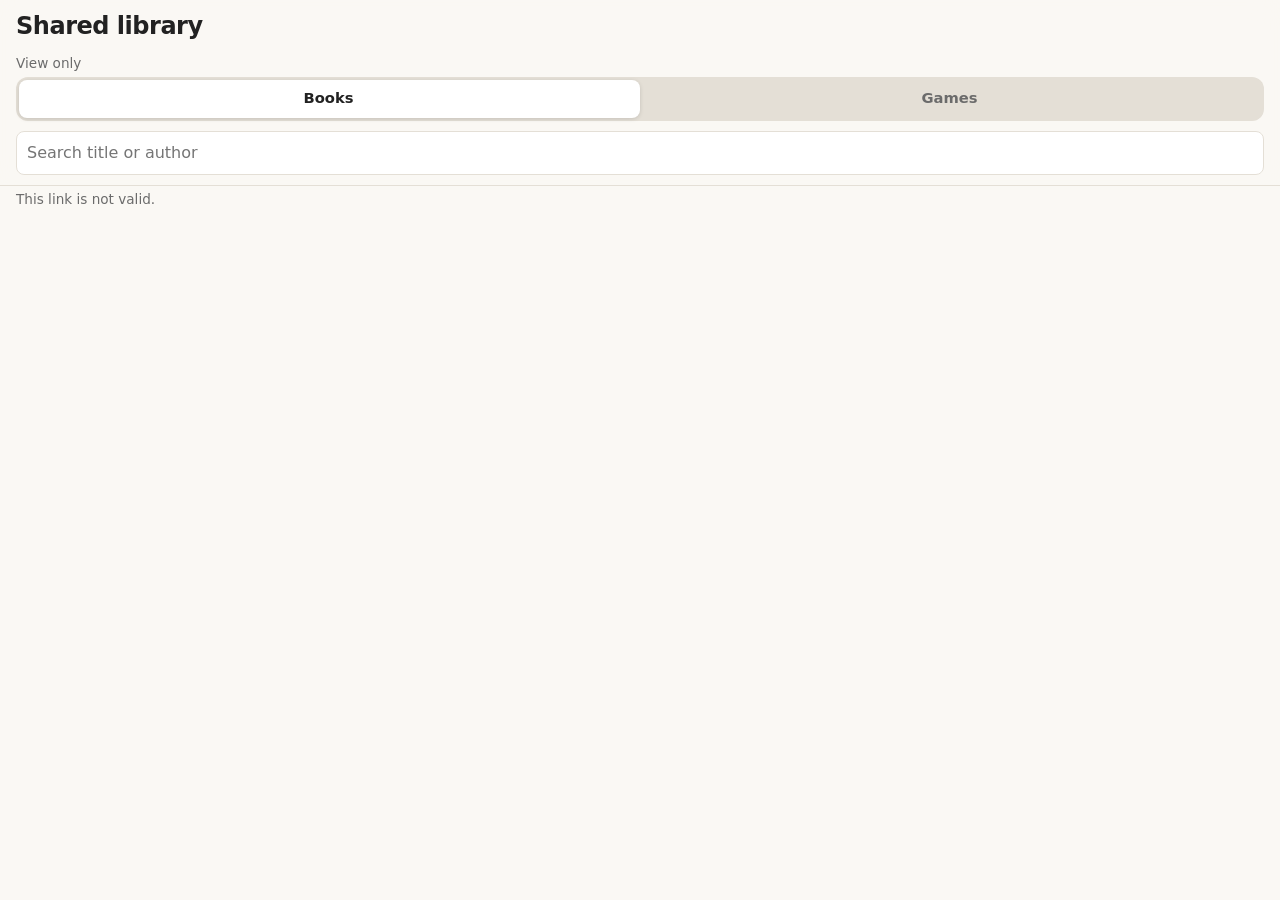
<file: view.html>
<!doctype html>
<html lang="en">
<head>
<meta charset="utf-8">
<meta name="viewport" content="width=device-width,initial-scale=1,viewport-fit=cover">
<meta name="robots" content="noindex">
<meta name="referrer" content="no-referrer">
<title>Shared library</title>
<link rel="stylesheet" href="styles.css">
</head>
<body>
<header>
  <h1>Shared library</h1>
  <p class="hint">View only</p>
  <nav>
    <button id="tab-library" class="active">Books <span id="count-library"></span></button>
    <button id="tab-games">Games <span id="count-games"></span></button>
  </nav>
  <input id="q" type="search" placeholder="Search title or author" autocomplete="off">
</header>
<main>
  <p id="msg" class="hint">Loading…</p>
  <ul id="list"></ul>
</main>
<script src="config.js"></script>
<script src="js/cover.js"></script>
<script src="js/view.js"></script>
</body>
</html>
</file>
<file: styles.css>
:root{--bg:#faf8f4;--fg:#222;--muted:#6b6b6b;--accent:#2f5d50;--card:#fff;--line:#e4dfd6;--danger:#b3261e}
@media(prefers-color-scheme:dark){:root{--bg:#161815;--fg:#eee;--muted:#a0a0a0;--accent:#6fb59f;--card:#20231f;--line:#333;--danger:#f2877f}}
*{box-sizing:border-box}
body{margin:0;-webkit-tap-highlight-color:transparent;font:16px/1.4 system-ui,sans-serif;background:var(--bg);color:var(--fg);padding-bottom:96px}
header{padding:calc(12px + env(safe-area-inset-top)) 16px 12px;background:var(--bg);border-bottom:1px solid var(--line)}
h1{margin:0 0 8px;font-size:1.3rem}
nav{display:flex;gap:8px;margin-bottom:8px}
nav button{flex:1;background:var(--card);color:var(--fg);border:1px solid var(--line)}
nav button.active{background:var(--accent);color:#fff;border-color:var(--accent)}
input,select{width:100%;min-height:44px;padding:10px;font-size:16px;font:inherit;border:1px solid var(--line);border-radius:8px;background:var(--card);color:var(--fg)}
button{min-height:44px;padding:10px 14px;font:inherit;border:0;border-radius:8px;background:var(--accent);color:#fff;cursor:pointer}
button.secondary{background:var(--card);color:var(--fg);border:1px solid var(--line)}
button.danger{background:var(--danger)}
button.link,label.link{background:none;color:var(--muted);text-decoration:underline;font-size:.9rem;cursor:pointer}
main{padding:8px 16px}
ul{list-style:none;margin:0;padding:0}
li{display:flex;gap:12px;background:var(--card);border:1px solid var(--line);border-radius:10px;padding:10px;margin:8px 0;cursor:pointer}
li .cv{position:relative;flex:none;width:48px;height:72px}
li .cv img{width:48px;height:72px}
.fmt{position:absolute;left:0;right:0;bottom:0;text-align:center;font-size:.6rem;line-height:1.5;font-weight:700;letter-spacing:.02em;color:#fff;border-radius:0 0 4px 4px;pointer-events:none}
.fmt.dig{background:#2563ebdd}.fmt.phy{background:#555d}
li img,.ph{width:48px;height:72px;object-fit:cover;border-radius:4px;background:var(--line);flex:none}
.ph{display:flex;align-items:center;justify-content:center;color:var(--muted)}
li .t{font-weight:600}li .a,li .n{color:var(--muted);font-size:.9rem}
li .move{margin-left:auto;align-self:center;font-size:.85rem;padding:8px 12px}
#empty{color:var(--muted);text-align:center;padding:32px 0}
.fab{position:fixed;bottom:calc(12px + env(safe-area-inset-bottom));left:0;right:0;display:flex;gap:8px;padding:0 16px}
.fab button{flex:1;padding:14px;box-shadow:0 2px 8px #0003}
footer{display:flex;flex-wrap:wrap;justify-content:center;gap:4px 16px;padding:12px 10px}
dialog{border:0;border-radius:14px;padding:16px;width:min(92vw,440px);background:var(--bg);color:var(--fg)}
dialog::backdrop{background:#0008}
dialog h2{margin:0 0 8px;font-size:1.1rem}
dialog label{display:block;margin:8px 0;font-size:.9rem;color:var(--muted)}
.row{display:flex;gap:8px;align-items:center;margin:8px 0}
.video-wrap{position:relative;background:#000;border-radius:10px;overflow:hidden;aspect-ratio:4/3}
video{width:100%;height:100%;object-fit:cover}
#edit-cover{width:80px;border-radius:4px;display:block;margin-bottom:8px}
.warn{color:var(--danger);font-size:.9rem}
.filters{display:flex;flex-wrap:wrap;gap:8px;align-items:center;margin-top:8px}
.filters select{flex:1;min-width:0}
.chk{display:flex;align-items:center;gap:4px;white-space:nowrap;font-size:.9rem}
.chk input{width:auto}
.badges{display:flex;gap:6px;flex-wrap:wrap;margin-top:2px}
.badge{font-size:.75rem;padding:1px 8px;border-radius:99px;background:var(--line);color:var(--fg)}
.badge.lent{background:var(--danger);color:#fff}
.badge.read{background:var(--accent);color:#fff}
.reticle{position:absolute;inset:30% 8%;border:2px solid #fff9;border-radius:10px;box-shadow:0 0 0 999px #0005;pointer-events:none}
.row input[type=radio]{width:auto;min-height:0}
#torch{margin:8px 0;width:100%}
button.link,label.link{min-height:44px;display:inline-flex;align-items:center}
dialog{max-height:92vh;max-height:calc(100dvh - 24px);overflow:auto;overscroll-behavior:contain}
.hint{font-size:.85rem;color:var(--muted);margin:0 0 4px}
#sync-dot{font-size:.7rem}
.sync-ok #sync-dot{color:#2e9e5b}.sync-busy #sync-dot{color:#d9a400}.sync-error #sync-dot{color:var(--danger)}
.sort{margin-top:8px}
#empty{padding:32px 16px;line-height:1.6}
.detail h2{font-size:1.3rem;margin:8px 0 2px}.detail h3{font-size:1rem;margin:14px 0 4px}
#d-cover{display:block;max-height:240px;max-width:60%;margin:0 auto;border-radius:6px;box-shadow:0 2px 10px #0004}
.d-author{margin:0 0 6px;color:var(--muted)}.d-rating{margin:6px 0;font-weight:600}
.d-desc{white-space:pre-line;margin:0;max-height:34vh;overflow:auto}
.detail a{color:var(--accent)}
textarea{width:100%;padding:10px;font:inherit;font-size:16px;border:1px solid var(--line);border-radius:8px;background:var(--card);color:var(--fg)}
.find{list-style:none;margin:6px 0;padding:0}.find li{margin:4px 0;padding:8px;cursor:pointer}
.find li .t{font-size:.95rem}
.d-mine{margin:8px 0;padding:8px 10px;border:1px solid var(--line);border-radius:8px}
.d-mine:empty{display:none}.d-mine p{margin:3px 0}.d-mine .k{color:var(--muted);font-size:.85rem}
.bar{height:6px;border-radius:3px;background:var(--line);overflow:hidden;margin-top:3px}.bar i{display:block;height:100%;background:var(--accent)}


.badge.pub{opacity:.75}

.abs{font-size:.8rem;color:var(--muted);display:-webkit-box;-webkit-line-clamp:2;-webkit-box-orient:vertical;overflow:hidden}
input[type=date]{-webkit-appearance:none;appearance:none;min-width:0;max-width:100%;display:block}

dialog form>.row:last-child,#detail-dialog .row:last-child{position:sticky;bottom:-16px;background:var(--bg);padding:10px 0 calc(10px + env(safe-area-inset-bottom));margin-top:8px;border-top:1px solid var(--line);z-index:1}
body{padding-bottom:calc(96px + env(safe-area-inset-bottom))}

[hidden]{display:none!important}

#filter-box{margin-top:8px}
#filter-box summary,#more summary{cursor:pointer;color:var(--muted);font-size:.9rem;min-height:44px;display:flex;align-items:center}
#more{width:100%;text-align:center}
#more summary{justify-content:center}
#more[open]{display:flex;flex-wrap:wrap;justify-content:center;gap:0 16px}
#more[open] summary{width:100%}
.backup{margin:8px 16px 0;padding:10px 12px;border:1px solid var(--line);border-radius:8px;background:var(--card);font-size:.9rem;cursor:pointer}
.backup.bad{border-color:var(--danger);color:var(--danger)}
.d-status{margin:8px 0}
summary::marker{content:""}#filter-box summary::before,#more summary::before{content:"\25B8\00a0"}details[open]>summary::before{content:"\25BE\00a0"}

#pdf-dialog{width:100vw;max-width:100vw;height:100dvh;max-height:100dvh;margin:0;border-radius:0;padding:8px;overflow:hidden}
#pdf-dialog[open]{display:flex;flex-direction:column;gap:6px}
.pdf-bar{display:flex;align-items:center;gap:10px;padding-top:env(safe-area-inset-top)}
.pdf-bar strong{flex:1;min-width:0;overflow:hidden;text-overflow:ellipsis;white-space:nowrap}
.pdf-bar a{color:var(--accent);font-size:.9rem;white-space:nowrap}
#pdf-frame{flex:1;width:100%;border:1px solid var(--line);border-radius:8px;background:#fff}
#pdf-dialog .hint{margin:0 0 env(safe-area-inset-bottom)}

.row.wrap{flex-wrap:wrap}.row.wrap button{flex:1 1 auto}
#reader-dialog{width:100vw;max-width:100vw;height:100dvh;max-height:100dvh;margin:0;border-radius:0;padding:0;overflow:hidden;background:var(--rd-bg);color:var(--rd-fg);--rd-bg:#f4f1ea;--rd-fg:#1c1c1e;--rd-bar:#f4f1eaee;--rd-line:#d8d3c7}
#reader-dialog[data-theme=sepia]{--rd-bg:#e9dcc0;--rd-fg:#3b2f1e;--rd-bar:#e9dcc0ee;--rd-line:#cdbd98}
#reader-dialog[data-theme=night]{--rd-bg:#000;--rd-fg:#d8d8dc;--rd-bar:#111111ee;--rd-line:#2a2a2d}
#reader-dialog[open]{display:block}
#reader-dialog .rd-chrome{position:absolute;left:0;right:0;z-index:2;display:flex;align-items:center;gap:10px;background:var(--rd-bar);backdrop-filter:blur(12px);-webkit-backdrop-filter:blur(12px);transition:transform .2s,opacity .2s}
.rd-top{top:0;padding:calc(6px + env(safe-area-inset-top)) 10px 6px;border-bottom:1px solid var(--rd-line)}
.rd-top strong{flex:1;text-align:center;overflow:hidden;text-overflow:ellipsis;white-space:nowrap;font-weight:600}
.rd-foot{bottom:0;flex-direction:column;align-items:stretch;gap:0;padding:2px 12px calc(2px + env(safe-area-inset-bottom) * .5);border-top:1px solid var(--rd-line)}
.rd-row{display:flex;align-items:center;gap:10px}
.rd-tools{display:flex;justify-content:space-around;margin-top:0;padding-top:0}
.rd-tools button{font-size:.85rem;min-height:34px;padding:4px 10px}
#reader-dialog[data-mode=pdf] #rd-toc,#reader-dialog[data-mode=pdf] #rd-find,#reader-dialog[data-mode=pdf] #rd-notes,#reader-dialog[data-mode=pdf] #rd-mark{display:none}
.rd-mid{flex:1;text-align:center;font-size:.8rem}.rd-mid input{width:100%;min-height:28px;padding:0;border:0;background:none;accent-color:var(--rd-fg)}
#reader-dialog button{background:none;color:var(--rd-fg);font-weight:600;padding:8px 10px;min-height:40px}
#reader-dialog.bare .rd-top{transform:translateY(-100%);opacity:0;pointer-events:none}
#reader-dialog.bare .rd-foot{transform:translateY(100%);opacity:0;pointer-events:none}
#rd-scroll{position:absolute;inset:0;overflow:auto;-webkit-overflow-scrolling:touch;display:flex;justify-content:safe center;align-items:flex-start;padding:calc(58px + env(safe-area-inset-top)) 8px calc(70px + env(safe-area-inset-bottom))}
#rd-canvas{flex:none;background:#fff;box-shadow:0 1px 10px #0003;border-radius:2px}
#reader-dialog[data-theme=sepia] #rd-canvas{filter:sepia(.45) brightness(.96)}
#reader-dialog[data-theme=night] #rd-canvas{filter:invert(1) hue-rotate(180deg) brightness(.9);box-shadow:none}

.grow{flex:1 1 120px;margin:0!important}
#d-readers:empty{display:none}
.badge.rd{background:var(--accent);color:#fff}


.viewbar{display:flex;gap:8px;align-items:center;margin-top:8px}
.seg{display:flex;border:1px solid var(--line);border-radius:8px;overflow:hidden;flex:none}
.seg button{background:var(--card);color:var(--fg);border-radius:0;padding:8px 14px;min-height:40px}
.seg button.on{background:var(--accent);color:#fff}
.viewbar select{flex:1;min-width:0}
#shelves h3{margin:14px 0 6px;font-size:.95rem;display:flex;justify-content:space-between;gap:8px}
#shelves h3 span{color:var(--muted);font-weight:400}
.shelf{display:flex;flex-wrap:wrap;column-gap:8px;row-gap:12px;align-content:flex-start;padding:10px 10px 12px;border-radius:6px;
  background-color:var(--card);
  background-image:linear-gradient(to bottom,transparent 96px,#a9825a 96px,#8d6a45 106px,#0002 106px,transparent 112px);background-size:100% 108px;background-position:0 10px;background-repeat:repeat-y}
.shelf button.bk{position:relative;flex:none;width:64px;height:96px;padding:0;min-height:0;border:0;border-radius:2px 3px 3px 2px;background:var(--line);box-shadow:2px 0 3px #0004,inset 3px 0 2px #fff3;overflow:hidden}
.shelf button.bk img{width:100%;height:100%;object-fit:cover;display:block}
.shelf .dot{position:absolute;top:3px;right:3px;width:12px;height:12px;border-radius:50%;border:2px solid #fff;background:var(--danger)}
.shelf .dot.reading{background:#2e9e5b}
.shelves-hint{color:var(--muted);font-size:.85rem;margin:6px 0}

#rd-epub{position:absolute;inset:0;padding:calc(8px + env(safe-area-inset-top)) 0 calc(12px + env(safe-area-inset-bottom) * .5);display:none;background:var(--rd-bg)}
#rd-epub-box{width:100%;height:100%;padding:0 var(--rd-pad,12px)}
#rd-folio{position:absolute;left:0;right:0;bottom:calc(8px + env(safe-area-inset-bottom));text-align:center;font-size:.75rem;color:var(--rd-fg);opacity:.55;pointer-events:none}
#rd-gest{position:absolute;inset:0;z-index:1;touch-action:pan-y}
#reader-dialog[data-mode=epub] #rd-epub{display:block}
#reader-dialog[data-mode=epub] #rd-scroll{display:none}

/* Kindle-style tools */
#rd-mark{padding:8px 6px}
#rd-mark.on svg path{fill:#d9534f;stroke:#d9534f}
#rd-ribbon{position:absolute;top:calc(env(safe-area-inset-top));right:22px;width:18px;height:30px;background:#d9534f;clip-path:polygon(0 0,100% 0,100% 100%,50% 76%,0 100%);z-index:1;pointer-events:none}
#rd-flap{position:absolute;left:0;right:0;top:calc(14px + env(safe-area-inset-top));bottom:calc(34px + env(safe-area-inset-bottom));z-index:1;pointer-events:none;filter:drop-shadow(-6px 0 8px rgba(0,0,0,.35))}
#rd-flap i{position:absolute;inset:0}
#rd-pop{position:absolute;z-index:3;display:flex;flex-wrap:wrap;gap:2px;max-width:min(92vw,330px);padding:6px;border-radius:12px;background:#1c1c1e;color:#fff;box-shadow:0 6px 24px #0006}
#rd-pop button{color:#fff!important;font-size:.82rem;padding:6px 9px;min-height:34px}
#rd-pop .sw{width:28px;height:28px;min-height:0;padding:0;border-radius:50%;border:2px solid #fff6;margin:3px 4px}
#rd-sheet{position:absolute;inset:0;z-index:6;background:#0006;display:flex;align-items:flex-end}
#rd-sheet[hidden]{display:none}
.rd-card{width:100%;max-height:78dvh;overflow:auto;background:var(--rd-bg);color:var(--rd-fg);border-radius:16px 16px 0 0;padding:6px 14px calc(18px + env(safe-area-inset-bottom));-webkit-overflow-scrolling:touch}
.rd-card-top{display:flex;align-items:center;justify-content:space-between;position:sticky;top:0;background:var(--rd-bg);padding:6px 0}
.rd-list{list-style:none;margin:0;padding:0}
.rd-list li{padding:11px 4px;border-bottom:1px solid var(--rd-line);display:flex;gap:10px;align-items:flex-start;cursor:pointer;box-shadow:none;background:none;border-radius:0}
.rd-list .tx{flex:1}.rd-list .sub{font-size:.78rem;opacity:.65;margin-top:2px}
.rd-list .hlq{border-left:4px solid var(--c,#ffd84d);padding-left:8px}
.rd-opt{display:flex;align-items:center;justify-content:space-between;gap:8px;padding:8px 0;border-bottom:1px solid var(--rd-line)}
.rd-opt .chips{display:flex;gap:6px;flex-wrap:wrap;justify-content:flex-end}
.rd-chip{border:1px solid var(--rd-line)!important;border-radius:99px;padding:5px 12px!important;min-height:0!important;font-weight:500!important}
.rd-chip.on{background:var(--rd-fg)!important;color:var(--rd-bg)!important}
#rd-sheet input[type=search]{width:100%;margin:8px 0;padding:10px;border-radius:10px;border:1px solid var(--rd-line);background:none;color:var(--rd-fg);font-size:1rem}
.fmt.both{background:linear-gradient(90deg,#555d 0 50%,#2563ebdd 50% 100%);font-size:.52rem}

/* Home redesign */
header{position:sticky;top:0;z-index:5;padding:calc(10px + env(safe-area-inset-top)) 16px 10px;background:color-mix(in srgb,var(--bg) 92%,transparent);backdrop-filter:blur(14px);-webkit-backdrop-filter:blur(14px)}
h1{font-size:1.5rem;letter-spacing:-.02em;margin:0 0 10px}
nav{gap:0;padding:3px;border-radius:12px;background:var(--line);margin-bottom:10px}
nav button{border:0;background:none;color:var(--muted);min-height:38px;padding:6px;font-weight:600;font-size:.92rem}
nav button span{font-weight:400;opacity:.7;margin-left:2px}
nav button.active{background:var(--card);color:var(--fg);box-shadow:0 1px 4px #0002}
#search{min-height:44px;border-radius:12px;border-color:transparent;background:var(--line);padding-left:14px}
.viewbar{margin-top:10px}
.seg{border:0;border-radius:10px;background:var(--line);padding:3px}
.seg button{background:none;color:var(--muted);border-radius:8px;min-height:34px;padding:4px 14px;font-weight:600}
.seg button.on{background:var(--card);color:var(--fg);box-shadow:0 1px 3px #0002}
#filter-box{margin-top:2px}
#filter-box summary{min-height:36px}
main{padding:4px 16px}
li{border-radius:14px;padding:12px;margin:10px 0;box-shadow:0 1px 3px #0001}
li .cv,li .cv img,li img,.ph{width:56px;height:84px;border-radius:6px}
.shelf{border-radius:10px}
.shelf-empty{color:var(--muted);font-size:.85rem;align-self:center;padding:8px 4px}
#shelves h3{margin:18px 0 6px;font-size:1rem}
.fab{left:50%;right:auto;transform:translateX(-50%);width:min(calc(100% - 32px),420px);padding:6px;gap:6px;border-radius:18px;background:color-mix(in srgb,var(--card) 88%,transparent);backdrop-filter:blur(14px);-webkit-backdrop-filter:blur(14px);box-shadow:0 4px 18px #0003;border:1px solid var(--line)}
.fab button{box-shadow:none;border-radius:12px;font-weight:600}
body{padding-bottom:calc(84px + env(safe-area-inset-bottom))}
footer{padding:4px 10px 12px;opacity:.9}

/* Polish: motion, touch feedback, focus, depth */
:root{--ease:cubic-bezier(.2,.8,.2,1);--sh1:0 1px 2px #0000000d,0 2px 8px #0000000f;--sh2:0 6px 20px #00000022}
@media(prefers-color-scheme:dark){:root{--sh1:0 1px 2px #0006;--sh2:0 8px 24px #0008}}
html{-webkit-text-size-adjust:100%;scroll-behavior:smooth}
body{-webkit-font-smoothing:antialiased;font-family:-apple-system,BlinkMacSystemFont,"SF Pro Text","Segoe UI",system-ui,sans-serif;overscroll-behavior-y:none}
button,input,select,textarea,summary{-webkit-tap-highlight-color:transparent;touch-action:manipulation}
button{transition:transform .15s var(--ease),background-color .2s,box-shadow .2s,opacity .2s}
button:active:not(:disabled){transform:scale(.96)}
button:disabled{opacity:.5}
:focus-visible{outline:2px solid var(--accent);outline-offset:2px}
input:focus,select:focus,textarea:focus{outline:none;border-color:var(--accent);box-shadow:0 0 0 3px color-mix(in srgb,var(--accent) 22%,transparent)}
input,select,textarea{transition:border-color .2s,box-shadow .2s}
#search:focus{background:var(--card)}
li{box-shadow:var(--sh1);transition:transform .18s var(--ease),box-shadow .2s;animation:rise .35s var(--ease) both}
li:active{transform:scale(.985)}
li .t{line-height:1.25}
li img,li .ph{box-shadow:0 2px 6px #0003}
.rd-list li{animation:none;box-shadow:none}
.badge{font-weight:500}
@keyframes rise{from{opacity:0;transform:translateY(8px)}to{opacity:1;transform:none}}
#shelves h3{animation:rise .35s var(--ease) both}
.shelf{box-shadow:var(--sh1);animation:rise .4s var(--ease) both}
.shelf button.bk{transition:transform .18s var(--ease),box-shadow .2s}
.shelf button.bk:active{transform:scale(.94) translateY(-2px)}
.shelf button.bk:hover{transform:translateY(-3px);box-shadow:3px 4px 8px #0005,inset 3px 0 2px #fff3}
.fab button:first-child{box-shadow:0 2px 8px color-mix(in srgb,var(--accent) 45%,transparent)}
dialog[open]{animation:pop .28s var(--ease)}
dialog[open]::backdrop{animation:fade .25s ease-out;backdrop-filter:blur(3px);-webkit-backdrop-filter:blur(3px)}
#reader-dialog[open]{animation:fade .25s ease-out}
.rd-card{animation:sheet .3s var(--ease)}
#rd-sheet{animation:fade .2s ease-out}
@keyframes pop{from{opacity:0;transform:translateY(14px) scale(.97)}to{opacity:1;transform:none}}
@keyframes fade{from{opacity:0}to{opacity:1}}
@keyframes sheet{from{transform:translateY(40px);opacity:.6}to{transform:none;opacity:1}}
details>summary{transition:color .2s}
details[open]>summary{color:var(--fg)}
.backup{box-shadow:var(--sh1)}
#empty{animation:fade .4s ease-out}
@media(prefers-reduced-motion:reduce){*,*::before,*::after{animation-duration:.01ms!important;animation-iteration-count:1!important;transition-duration:.01ms!important;scroll-behavior:auto!important}}

/* Reader: under-page for the curl, compact footer, no native selection on the gesture layer */
#rd-under{position:absolute;left:0;right:0;top:calc(8px + env(safe-area-inset-top));bottom:calc(12px + env(safe-area-inset-bottom) * .5);padding:0 var(--rd-pad,12px);visibility:hidden;pointer-events:none;background:var(--rd-bg)}
#rd-epub-box{position:relative;background:var(--rd-bg)}
#rd-gest{-webkit-user-select:none;user-select:none;-webkit-touch-callout:none}
.rd-foot{padding-top:0}
.rd-foot .rd-mid{padding:2px 4px 0}
.rd-foot .rd-mid input{display:block;min-height:24px}
#rd-pos{display:block;line-height:1.2;padding-bottom:2px}
.rd-tools{justify-content:space-between}
.rd-tools button{padding:4px 8px;min-height:36px}
#rd-zout,#rd-zin{min-width:40px}
.rd-tools button#rd-zin,.rd-tools button#rd-zout{font-weight:700}
.rd-foot .rd-mid{flex:none}
#shelves h3{cursor:pointer;-webkit-user-select:none;user-select:none;align-items:center;padding:4px 0}
#shelves h3 .chev{display:inline-block;width:1.1em;margin-right:2px;color:var(--muted);transition:transform .25s var(--ease)}
#shelves h3.shut .chev{transform:rotate(-90deg)}
#shelves h3 .nm{flex:1}
.shelf.shut{display:none}
#shelves h3 span.nm{color:var(--fg);font-weight:600}

/* Reader page box: clear of the toolbar, folio under the text, nothing leaks into it */
#rd-epub{padding:calc(36px + env(safe-area-inset-top)) 0 calc(28px + env(safe-area-inset-bottom) * .5)}
#rd-under{top:calc(36px + env(safe-area-inset-top));bottom:calc(28px + env(safe-area-inset-bottom) * .5)}
#rd-flap{top:calc(36px + env(safe-area-inset-top));bottom:calc(28px + env(safe-area-inset-bottom) * .5)}
#rd-epub-box{overflow:hidden}
#rd-folio{bottom:calc(6px + env(safe-area-inset-bottom) * .35);line-height:1.2}
</file>
